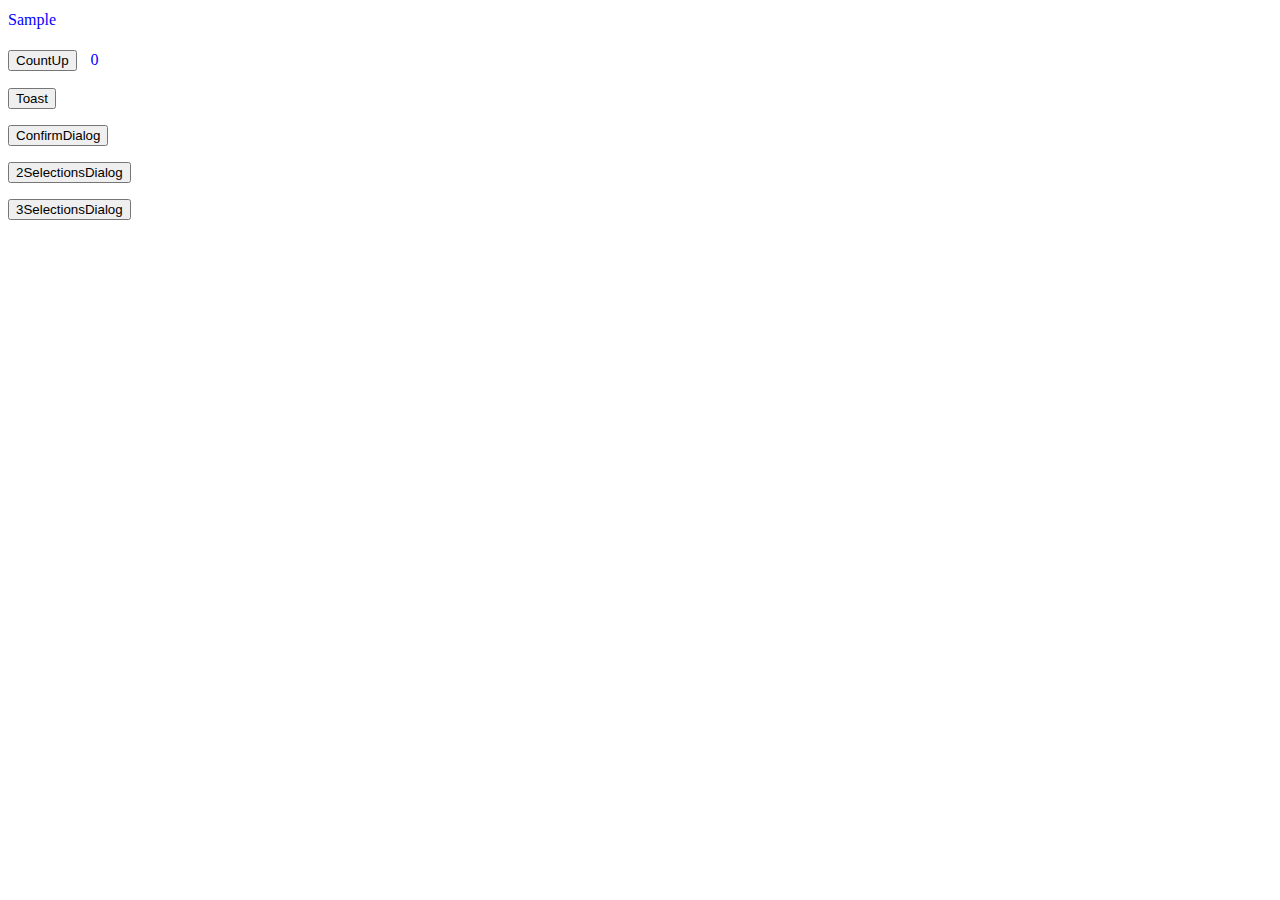
<file: app/src/main/assets/index.html>
<html>
  <head>
    <link rel="stylesheet" type="text/css" href="style.css">
    <script type="text/javascript" src="script.js"></script>
  </head>

  <body>
    <p>Sample</p>

    <p>
      <input type="button" value="CountUp" onclick="countUpA();" />
      <span id="sampleOutputA" style="margin-left: 10px;">0</span>
    </p>

    <p>
      <input type="button" value="Toast" onclick="showAndroidToast('toast');" />
    </p>

    <p>
      <input type="button" value="ConfirmDialog" onclick="showConfirmDialog('Title1', 'OK', 'test1');" />
    </p>

    <p>
      <input type="button" value="2SelectionsDialog" onclick="show2SelectionsDialog('Title2', 'OK', 'No', 'test2');" />
    </p>

    <p>
      <input type="button" value="3SelectionsDialog" onclick="show3SelectionsDialog('Title3', 'Positive', 'Neutral', 'Negative', 'test3');" />
    </p>

  </body>
</html>
</file>
<file: app/src/main/assets/style.css>
p{color:blue; line-height:1.5;}
</file>
